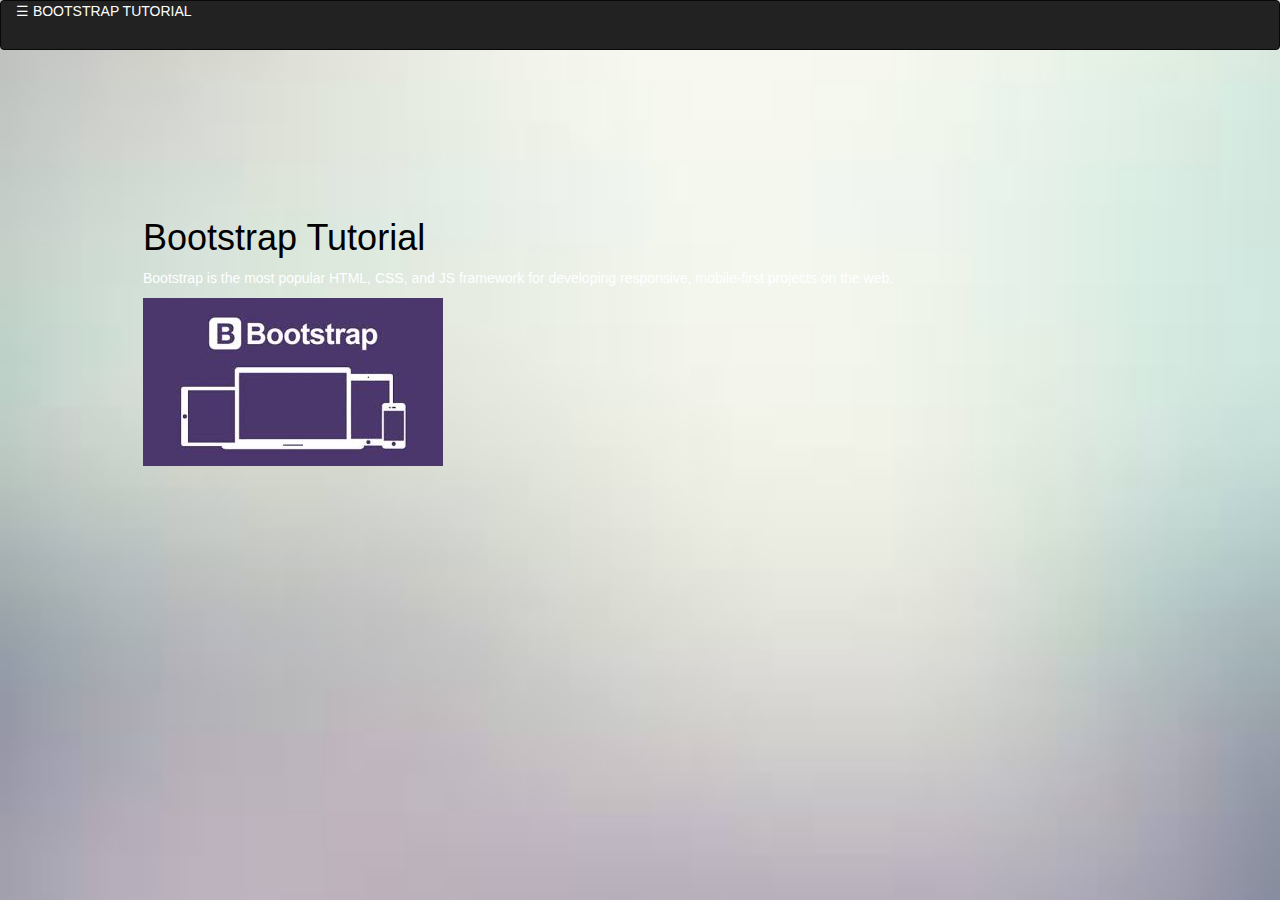
<file: index.html>
<!DOCTYPE html>
<html>
<head>
	<title>Bagong Project</title>

	<!-- Latest compiled and minified CSS -->
	<link rel="stylesheet" href="https://maxcdn.bootstrapcdn.com/bootstrap/3.3.7/css/bootstrap.min.css">
	<!-- jQuery library -->
	<script src="https://ajax.googleapis.com/ajax/libs/jquery/3.2.1/jquery.min.js"></script>
	<!-- Latest compiled JavaScript -->
	<script src="https://maxcdn.bootstrapcdn.com/bootstrap/3.3.7/js/bootstrap.min.js"></script>
	<link rel="stylesheet" type="text/css" href="css/style.css">

	
</head>
<body>

		
		

		<div id="mySidenav" class="sidenav">

				<ul>
					<li> <a href="javascript:void(0)" class="closebtn" onclick="closeNav()">&times;</a></li>
					<li> <a href="index.html">Home</a> </li>
					<li> <a href="typography.html">Typography</a></li>
					<li> <a href="tables.html">Tables</a> </li>
					<li> <a href="images.html">Images</a> </li>
					<li> <a href="jumbotron.html">Jumbotron</a> </li>
					<li> <a href="wells.html">Wells</a> </li>
					<li> <a href="alerts.html">Alerts</a> </li>
					<li> <a href="buttons.html">Buttons</a> </li>
					<li> <a href="buttonGroups.html">Button Groups</a> </li>
					<li> <a href="glyphicons.html">Glyphicons</a> </li>
					<li> <a href="badgesLabels.html">Badges Label</a> </li>
					<li> <a href="progressBars.html">Progress Bars</a> </li>
					<li> <a href="pagination.html">Pagination</a> </li>
					<li> <a href="pager.html">Pager</a> </li>
					<li> <a href="listGroups.html">List Groups</a> </li>
					<li> <a href="panels.html">Panels</a> </li>
					<li> <a href="dropdowns.html">Dropdowns</a> </li>
					<li> <a href="collapse.html">Collapse</a> </li>
					<li> <a href="tabsPills.html">Tabs Pills</a> </li>
					<li> <a href="navbar.html">Navbar</a> </li>
					<li> <a href="forms.html">Froms</a> </li>
					<li> <a href="inputs.html">Input</a> </li>
					<li> <a href="inputs2.html">Input 2</a> </li>
					<li> <a href="mediaObjects.html">Media Objects</a> </li>
					<li> <a href="carousel.html">Carousel</a> </li>
					<li> <a href="modal.html">Modal</a> </li>
					<li> <a href="tooltip.html">Tooltip</a> </li>
					<li> <a href="popover.html">Popover</a> </li>
					<li> <a href="scrollspy.html">Scrollspy</a> </li>
					<li> <a href="affix.html">Affix</a> </li>	
				</ul>
		</div>
		
		
		<span onclick="openNav()">
			<nav class="navbar navbar-inverse">
				<div class="container-fluid">

					<a href="#menu" style="color: white;" class="nav navbar-nav">
					  &#9776; BOOTSTRAP TUTORIAL
					</a>

				</div>
			</nav>
		</span>


		<!--End Side Menu-->
		<div id="main">
<!-- 		<div class="col-md-4"></div> -->
  			<div class="col-md-10">
					<h1>Bootstrap Tutorial</h1> 
   				<p>Bootstrap is the most popular HTML, CSS, and JS framework for developing responsive, mobile-first projects on the web.</p> 
  			
			<img src="img\logo.jpg">



		<script type="text/javascript">
		/* Set the width of the side navigation to 250px */
		function openNav() {
		    document.getElementById("mySidenav").style.width = "250px";
		}

		/* Set the width of the side navigation to 0 */
		function closeNav() {
		    document.getElementById("mySidenav").style.width = "0";
		}
		</script>

</body>
</html>
</file>
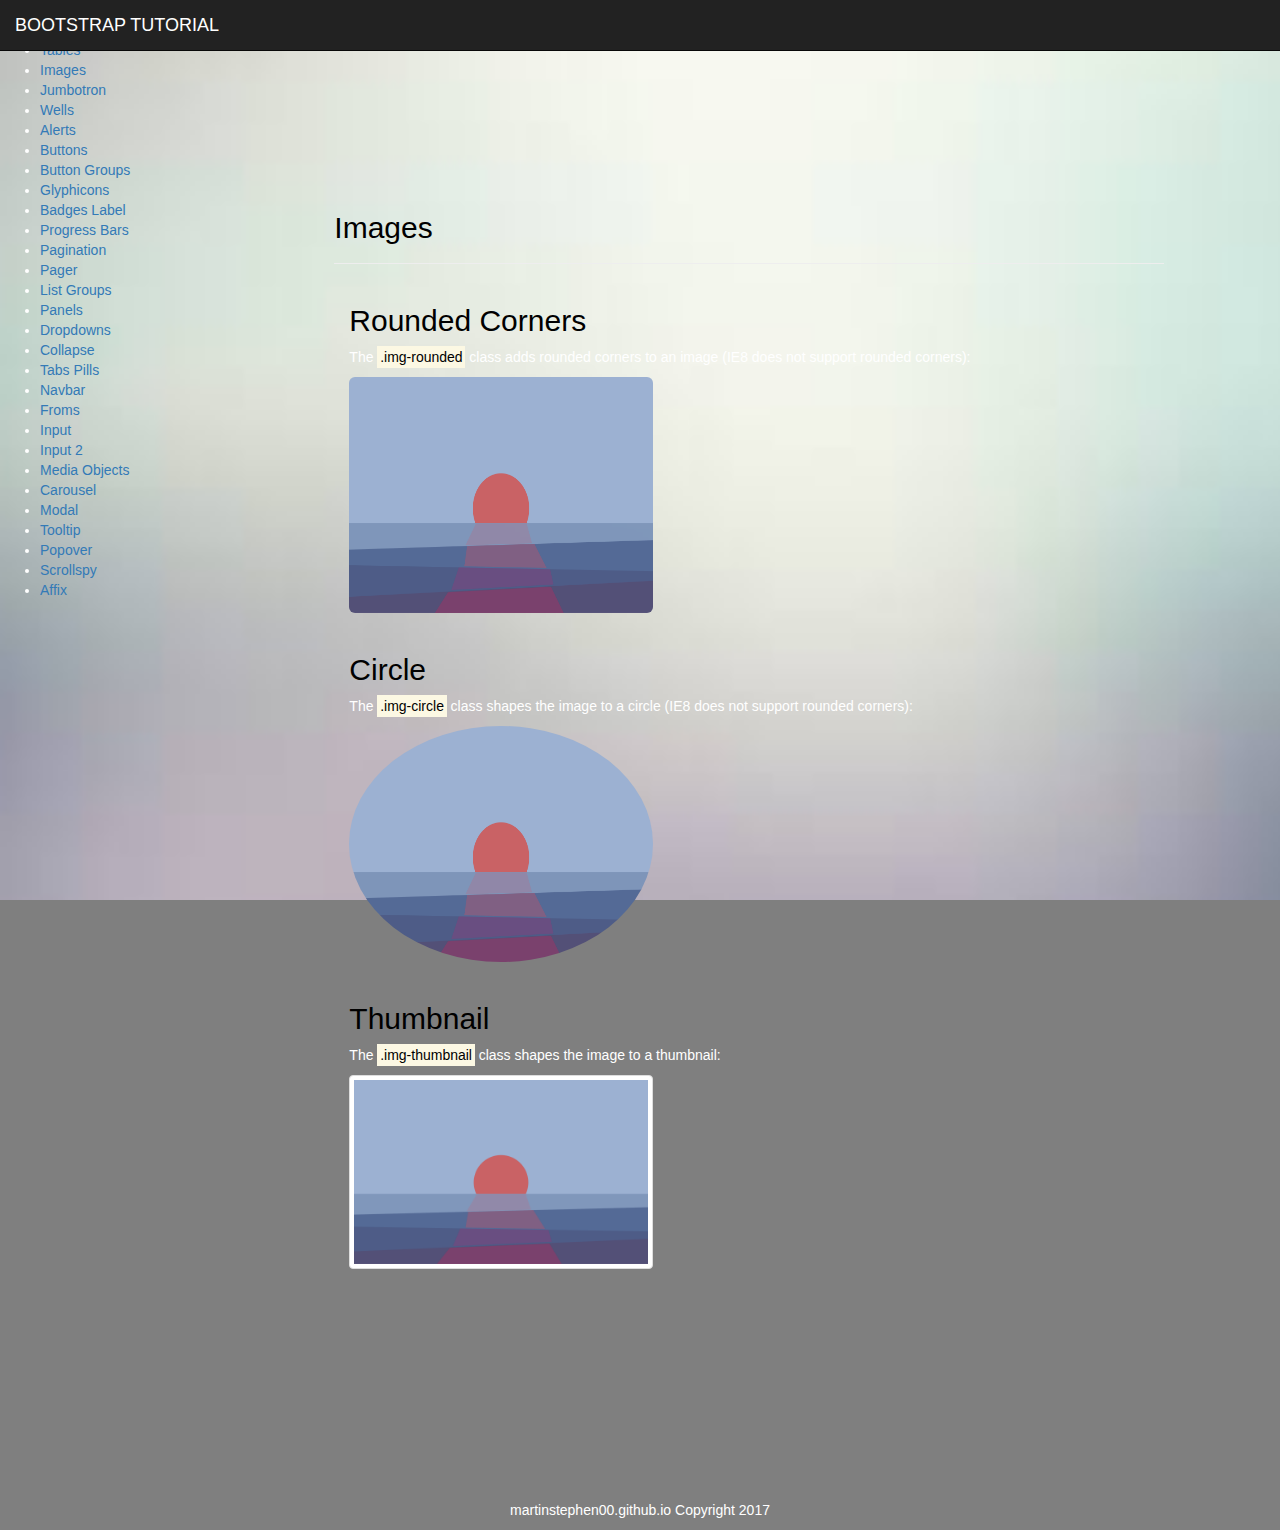
<file: images.html>
<!DOCTYPE html>
<html>
<head>
	<title>Bagong Project</title>

	<!-- Latest compiled and minified CSS -->
	<link rel="stylesheet" href="https://maxcdn.bootstrapcdn.com/bootstrap/3.3.7/css/bootstrap.min.css">
	<!-- jQuery library -->
	<script src="https://ajax.googleapis.com/ajax/libs/jquery/3.2.1/jquery.min.js"></script>
	<!-- Latest compiled JavaScript -->
	<script src="https://maxcdn.bootstrapcdn.com/bootstrap/3.3.7/js/bootstrap.min.js"></script>
	<link rel="stylesheet" type="text/css" href="css/style.css">
	
</head>
<body data-spy="scroll" data-target=".sidebar" data-offset="20">
		<!--Header-->
		<nav class="navbar navbar-inverse navbar-fixed-top">
			<div class="container-fluid">
				<!--Logo-->
				<div class="navbar-header ">
					<a href="#" class="navbar-brand">BOOTSTRAP TUTORIAL</a>
				</div>
			</div>
		</nav>
		<!--End Header-->

	<div class="row">
		<!--Side Menu-->
		<div class="col-md-2">
		<div class='sidebar'>

				<ul>
					<li> <a href="index.html">Home</a> </li>
					<li> <a href="typography.html">Typography</a></li>
					<li> <a href="tables.html">Tables</a> </li>
					<li> <a href="images.html">Images</a> </li>
					<li> <a href="jumbotron.html">Jumbotron</a> </li>
					<li> <a href="wells.html">Wells</a> </li>
					<li> <a href="alerts.html">Alerts</a> </li>
					<li> <a href="buttons.html">Buttons</a> </li>
					<li> <a href="buttonGroups.html">Button Groups</a> </li>
					<li> <a href="glyphicons.html">Glyphicons</a> </li>
					<li> <a href="badgesLabels.html">Badges Label</a> </li>
					<li> <a href="progressBars.html">Progress Bars</a> </li>
					<li> <a href="pagination.html">Pagination</a> </li>
					<li> <a href="pager.html">Pager</a> </li>
					<li> <a href="listGroups.html">List Groups</a> </li>
					<li> <a href="panels.html">Panels</a> </li>
					<li> <a href="dropdowns.html">Dropdowns</a> </li>
					<li> <a href="collapse.html">Collapse</a> </li>
					<li> <a href="tabsPills.html">Tabs Pills</a> </li>
					<li> <a href="navbar.html">Navbar</a> </li>
					<li> <a href="forms.html">Froms</a> </li>
					<li> <a href="inputs.html">Input</a> </li>
					<li> <a href="inputs2.html">Input 2</a> </li>
					<li> <a href="mediaObjects.html">Media Objects</a> </li>
					<li> <a href="carousel.html">Carousel</a> </li>
					<li> <a href="modal.html">Modal</a> </li>
					<li> <a href="tooltip.html">Tooltip</a> </li>
					<li> <a href="popover.html">Popover</a> </li>
					<li> <a href="scrollspy.html">Scrollspy</a> </li>
					<li> <a href="affix.html">Affix</a> </li>	
				</ul>
		</div>
		</div>
		<!--End Side Menu-->


		<!--Content-->
		<div id="main" class="col-md-10" >
					<br><br>
					<div class="page-header">
						<h2>Images</h2>
					</div> 



					<div class="container">
						<h2>Rounded Corners</h2>
						<div class="Jumbotron">
							<p>The <mark>.img-rounded</mark> class adds rounded corners to an image (IE8 does not support rounded corners):</p>
							<img align="middle" src="img/bg.jpg" class="img-rounded" alt="Cinque Terre" width="304" height="236">
							<br><br>
						</div>
					</div>

					<div class="container">
						<h2>Circle</h2>
						<div class="Jumbotron">
							<p>The <mark>.img-circle</mark> class shapes the image to a circle (IE8 does not support rounded corners):</p>
							<img align="middle" src="img/bg.jpg" class="img-circle" alt="Cinque Terre" width="304" height="236">
							<br><br>
						</div>
					</div>

					<div class="container">
						<h2>Thumbnail</h2>
						<div class="Jumbotron">
							<p>The <mark>.img-thumbnail</mark> class shapes the image to a thumbnail:</p>
							<img align="middle" src="img/bg.jpg" class="img-thumbnail" alt="Cinque Terre" width="304" height="236">

						</div>
					</div>
			
		</div>
		<!--FOOTER-->
		<div class="row">
			<div class="col-md-12">
			<br><br><br><br><br>
				<p align="center">martinstephen00.github.io Copyright 2017</p>
			</div>
		</div>
		
	</div> <!--End Row-->
</body>
</html>
</file>
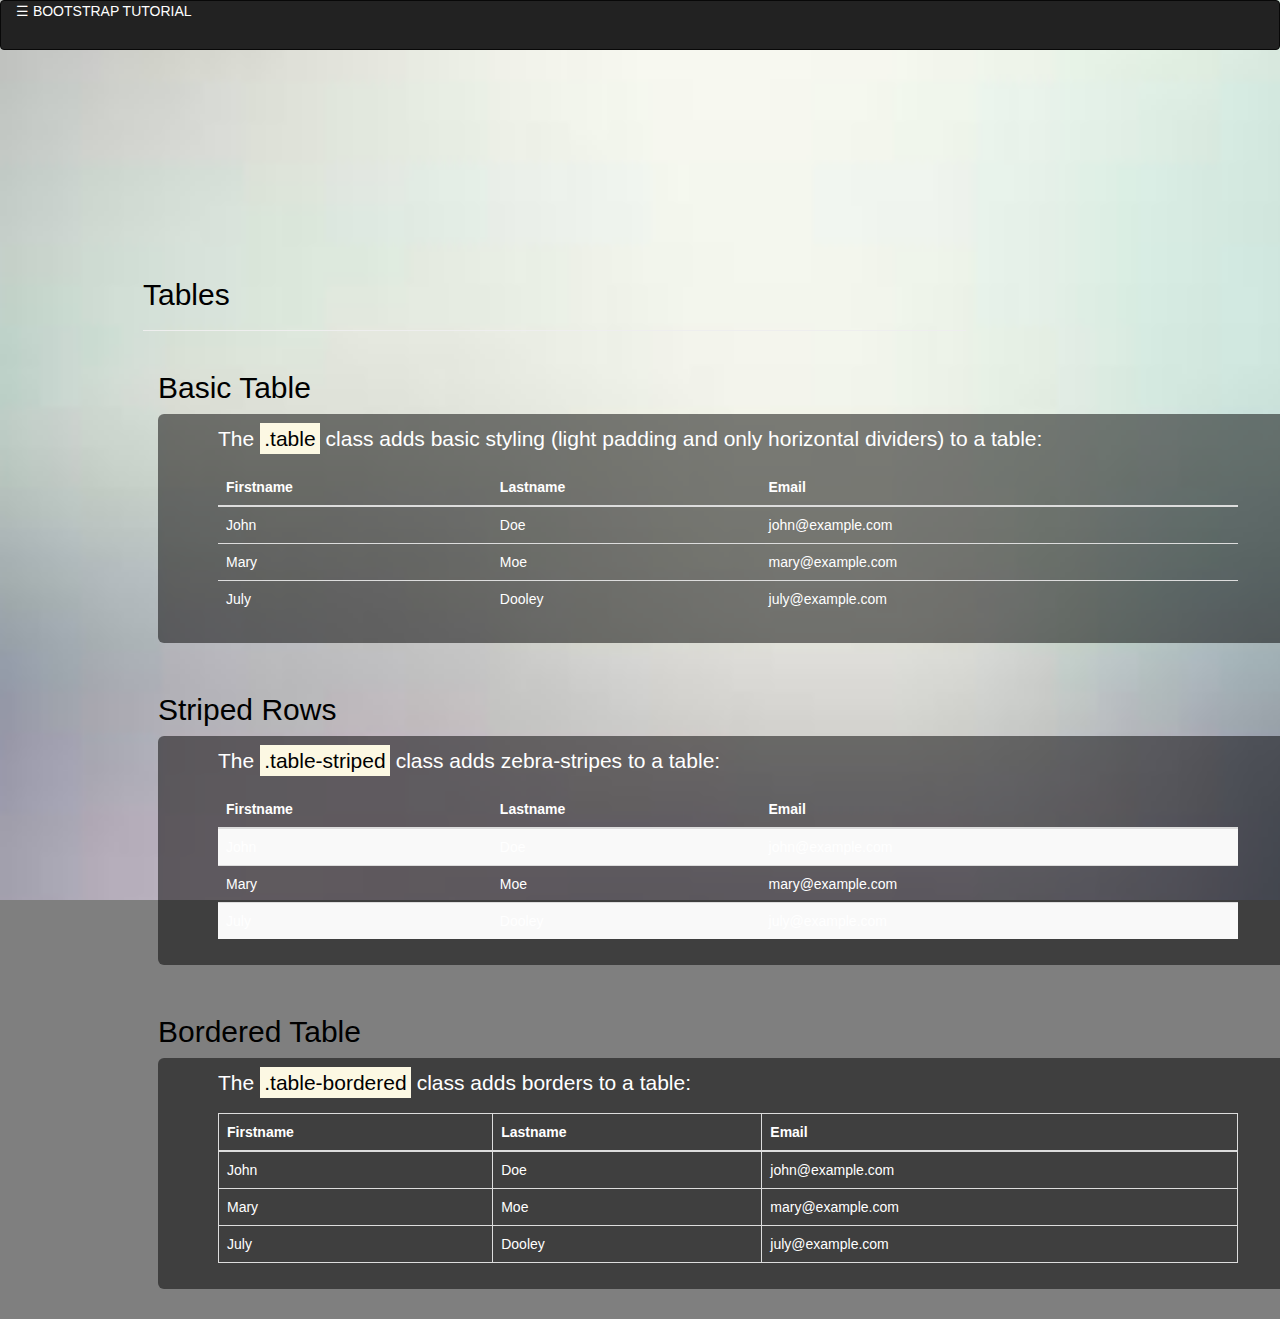
<file: tables.html>
<!DOCTYPE html>
<html>
<head>
	<title>Bagong Project</title>

	<!-- Latest compiled and minified CSS -->
	<link rel="stylesheet" href="https://maxcdn.bootstrapcdn.com/bootstrap/3.3.7/css/bootstrap.min.css">
	<!-- jQuery library -->
	<script src="https://ajax.googleapis.com/ajax/libs/jquery/3.2.1/jquery.min.js"></script>
	<!-- Latest compiled JavaScript -->
	<script src="https://maxcdn.bootstrapcdn.com/bootstrap/3.3.7/js/bootstrap.min.js"></script>
	<link rel="stylesheet" type="text/css" href="css/style.css">
	
</head>
<body>
<!DOCTYPE html>
<html>
<head>
	<title>Bagong Project</title>

	<!-- Latest compiled and minified CSS -->
	<link rel="stylesheet" href="https://maxcdn.bootstrapcdn.com/bootstrap/3.3.7/css/bootstrap.min.css">
	<!-- jQuery library -->
	<script src="https://ajax.googleapis.com/ajax/libs/jquery/3.2.1/jquery.min.js"></script>
	<!-- Latest compiled JavaScript -->
	<script src="https://maxcdn.bootstrapcdn.com/bootstrap/3.3.7/js/bootstrap.min.js"></script>
	<link rel="stylesheet" type="text/css" href="css/style.css">

	
</head>
<body>

		
		

		<div id="mySidenav" class="sidenav">

				<ul>
					<li> <a href="javascript:void(0)" class="closebtn" onclick="closeNav()">&times;</a></li>
					<li> <a href="index.html">Home</a> </li>
					<li> <a href="typography.html">Typography</a></li>
					<li> <a href="tables.html">Tables</a> </li>
					<li> <a href="images.html">Images</a> </li>
					<li> <a href="jumbotron.html">Jumbotron</a> </li>
					<li> <a href="wells.html">Wells</a> </li>
					<li> <a href="alerts.html">Alerts</a> </li>
					<li> <a href="buttons.html">Buttons</a> </li>
					<li> <a href="buttonGroups.html">Button Groups</a> </li>
					<li> <a href="glyphicons.html">Glyphicons</a> </li>
					<li> <a href="badgesLabels.html">Badges Label</a> </li>
					<li> <a href="progressBars.html">Progress Bars</a> </li>
					<li> <a href="pagination.html">Pagination</a> </li>
					<li> <a href="pager.html">Pager</a> </li>
					<li> <a href="listGroups.html">List Groups</a> </li>
					<li> <a href="panels.html">Panels</a> </li>
					<li> <a href="dropdowns.html">Dropdowns</a> </li>
					<li> <a href="collapse.html">Collapse</a> </li>
					<li> <a href="tabsPills.html">Tabs Pills</a> </li>
					<li> <a href="navbar.html">Navbar</a> </li>
					<li> <a href="forms.html">Froms</a> </li>
					<li> <a href="inputs.html">Input</a> </li>
					<li> <a href="inputs2.html">Input 2</a> </li>
					<li> <a href="mediaObjects.html">Media Objects</a> </li>
					<li> <a href="carousel.html">Carousel</a> </li>
					<li> <a href="modal.html">Modal</a> </li>
					<li> <a href="tooltip.html">Tooltip</a> </li>
					<li> <a href="popover.html">Popover</a> </li>
					<li> <a href="scrollspy.html">Scrollspy</a> </li>
					<li> <a href="affix.html">Affix</a> </li>	
				</ul>
		</div>

		<span onclick="openNav()">
			<nav class="navbar navbar-inverse">
				<div class="container-fluid">

					<a href="#menu" style="color: white;" class="nav navbar-nav">
					  &#9776; BOOTSTRAP TUTORIAL
					</a>

				</div>
			</nav>
		</span>
		<!--End Side Menu-->

		<!--Content-->
		<div id="main">
		<div class="col-md-10">
					<br><br>
					<div class="page-header">
						<h2>Tables</h2>
					</div>

					<div class="container">
					  <h2>Basic Table</h2>
					  <div class="jumbotron">
					  <p>The <mark>.table</mark> class adds basic styling (light padding and only horizontal dividers) to a table:</p>            
					  <table class="table">
					    <thead>
					      <tr>
					        <th>Firstname</th>
					        <th>Lastname</th>
					        <th>Email</th>
					      </tr>
					    </thead>
					    <tbody>
					      <tr>
					        <td>John</td>
					        <td>Doe</td>
					        <td>john@example.com</td>
					      </tr>
					      <tr>
					        <td>Mary</td>
					        <td>Moe</td>
					        <td>mary@example.com</td>
					      </tr>
					      <tr>
					        <td>July</td>
					        <td>Dooley</td>
					        <td>july@example.com</td>
					      </tr>
					    </tbody>
					  </table>
					  </div>
					</div>

					<div class="container">
					  <h2>Striped Rows</h2>
					  <div class="jumbotron">
					  <p>The <mark>.table-striped</mark> class adds zebra-stripes to a table:</p>            
					  <table class="table table-striped">
					    <thead>
					      <tr>
					        <th>Firstname</th>
					        <th>Lastname</th>
					        <th>Email</th>
					      </tr>
					    </thead>
					    <tbody>
					      <tr>
					        <td>John</td>
					        <td>Doe</td>
					        <td>john@example.com</td>
					      </tr>
					      <tr>
					        <td>Mary</td>
					        <td>Moe</td>
					        <td>mary@example.com</td>
					      </tr>
					      <tr>
					        <td>July</td>
					        <td>Dooley</td>
					        <td>july@example.com</td>
					      </tr>
					    </tbody>
					  </table>
					  </div>
					</div>

					<div class="container">
					  <h2>Bordered Table</h2>
					  <div class="jumbotron">
					  <p>The <mark>.table-bordered</mark> class adds borders to a table:</p>            
					  <table class="table table-bordered">
					    <thead>
					      <tr>
					        <th>Firstname</th>
					        <th>Lastname</th>
					        <th>Email</th>
					      </tr>
					    </thead>
					    <tbody>
					      <tr>
					        <td>John</td>
					        <td>Doe</td>
					        <td>john@example.com</td>
					      </tr>
					      <tr>
					        <td>Mary</td>
					        <td>Moe</td>
					        <td>mary@example.com</td>
					      </tr>
					      <tr>
					        <td>July</td>
					        <td>Dooley</td>
					        <td>july@example.com</td>
					      </tr>
					    </tbody>
					  </table>
					  </div>
					</div>	
		</div>	
		</div>
		<!--End Content-->				

		<script type="text/javascript">
		/* Set the width of the side navigation to 250px */
		function openNav() {
		    document.getElementById("mySidenav").style.width = "250px";
		}

		/* Set the width of the side navigation to 0 */
		function closeNav() {
		    document.getElementById("mySidenav").style.width = "0";
		}
		</script>

</body>
</html>
</file>
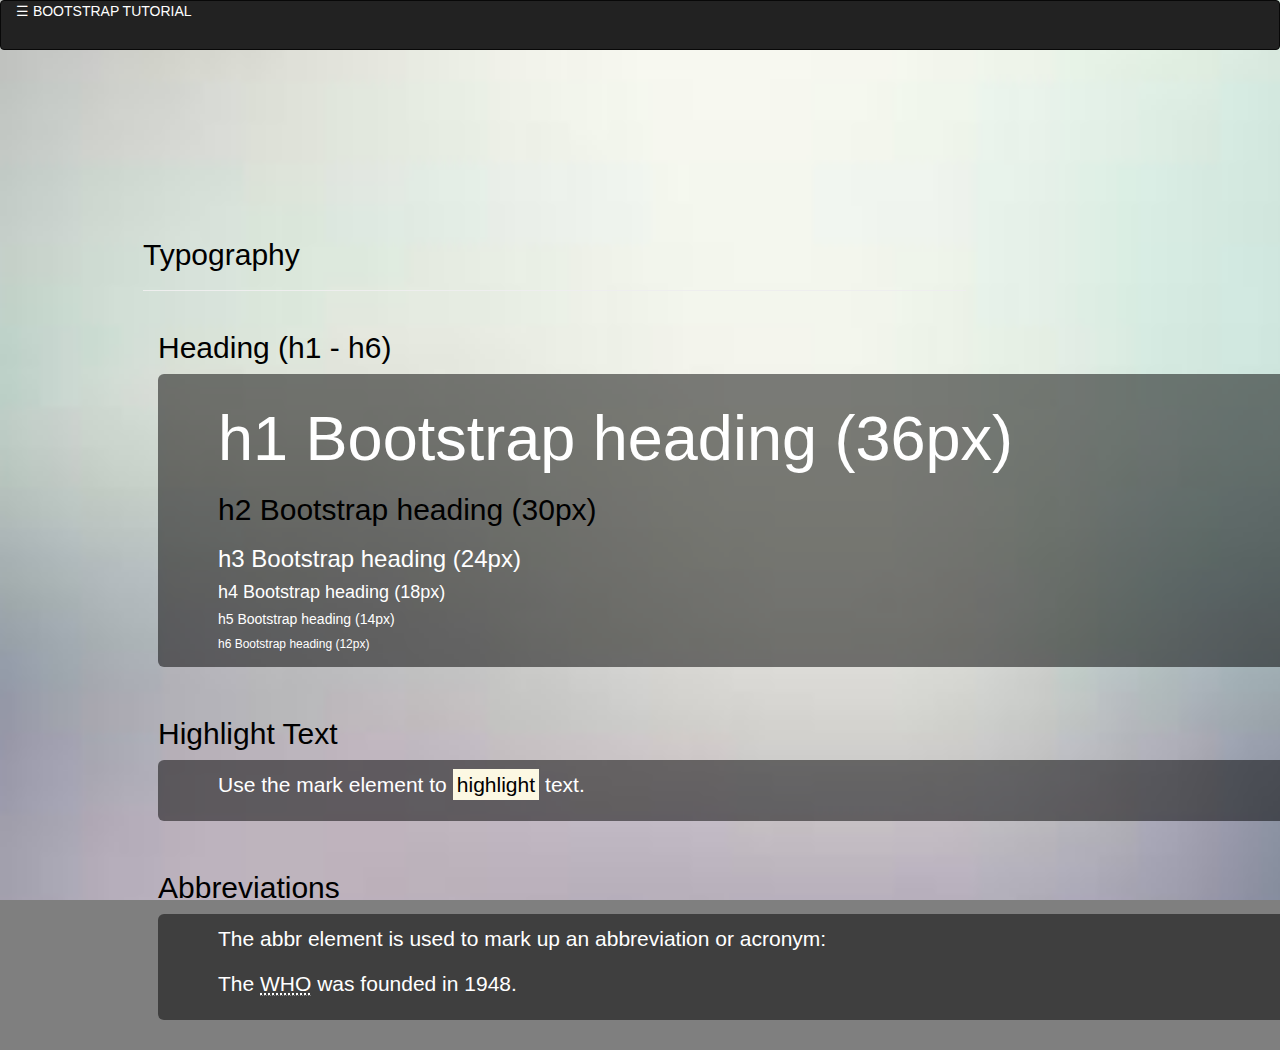
<file: typography.html>
<!DOCTYPE html>
<html>
<head>
	<title>Bagong Project</title>

	<!-- Latest compiled and minified CSS -->
	<link rel="stylesheet" href="https://maxcdn.bootstrapcdn.com/bootstrap/3.3.7/css/bootstrap.min.css">
	<!-- jQuery library -->
	<script src="https://ajax.googleapis.com/ajax/libs/jquery/3.2.1/jquery.min.js"></script>
	<!-- Latest compiled JavaScript -->
	<script src="https://maxcdn.bootstrapcdn.com/bootstrap/3.3.7/js/bootstrap.min.js"></script>
	<link rel="stylesheet" type="text/css" href="css/style.css">

	
</head>
<body>

		
		

		<div id="mySidenav" class="sidenav">

				<ul>
					<li> <a href="javascript:void(0)" class="closebtn" onclick="closeNav()">&times;</a></li>
					<li> <a href="index.html">Home</a> </li>
					<li> <a href="typography.html">Typography</a></li>
					<li> <a href="tables.html">Tables</a> </li>
					<li> <a href="images.html">Images</a> </li>
					<li> <a href="jumbotron.html">Jumbotron</a> </li>
					<li> <a href="wells.html">Wells</a> </li>
					<li> <a href="alerts.html">Alerts</a> </li>
					<li> <a href="buttons.html">Buttons</a> </li>
					<li> <a href="buttonGroups.html">Button Groups</a> </li>
					<li> <a href="glyphicons.html">Glyphicons</a> </li>
					<li> <a href="badgesLabels.html">Badges Label</a> </li>
					<li> <a href="progressBars.html">Progress Bars</a> </li>
					<li> <a href="pagination.html">Pagination</a> </li>
					<li> <a href="pager.html">Pager</a> </li>
					<li> <a href="listGroups.html">List Groups</a> </li>
					<li> <a href="panels.html">Panels</a> </li>
					<li> <a href="dropdowns.html">Dropdowns</a> </li>
					<li> <a href="collapse.html">Collapse</a> </li>
					<li> <a href="tabsPills.html">Tabs Pills</a> </li>
					<li> <a href="navbar.html">Navbar</a> </li>
					<li> <a href="forms.html">Froms</a> </li>
					<li> <a href="inputs.html">Input</a> </li>
					<li> <a href="inputs2.html">Input 2</a> </li>
					<li> <a href="mediaObjects.html">Media Objects</a> </li>
					<li> <a href="carousel.html">Carousel</a> </li>
					<li> <a href="modal.html">Modal</a> </li>
					<li> <a href="tooltip.html">Tooltip</a> </li>
					<li> <a href="popover.html">Popover</a> </li>
					<li> <a href="scrollspy.html">Scrollspy</a> </li>
					<li> <a href="affix.html">Affix</a> </li>	
				</ul>
		</div>
		
		
		<span onclick="openNav()">
			<nav class="navbar navbar-inverse">
				<div class="container-fluid">

					<a href="#menu" style="color: white;" class="nav navbar-nav">
					  &#9776; BOOTSTRAP TUTORIAL
					</a>

				</div>
			</nav>
		</span>


		<!--End Side Menu-->
	
		<!--Content-->
		<div id="main">

  			<div class="col-md-10">
					<div class="page-header">
						<h2>Typography</h2>
					</div>	
					
	    			
					<div class="container">
					
					<h2>Heading (h1 - h6)</h2>
					<div class="jumbotron">
					<h1>h1 Bootstrap heading (36px)</h1>
					<h2>h2 Bootstrap heading (30px)</h2>
					<h3>h3 Bootstrap heading (24px)</h3>
					<h4>h4 Bootstrap heading (18px)</h4>
					<h5>h5 Bootstrap heading (14px)</h5>
					<h6>h6 Bootstrap heading (12px)</h6>
					</div>

					</div>

			<div class="container">
					  <h2>Highlight Text</h2>  
					  <div class="jumbotron">  
					  <p>Use the mark element to <mark>highlight</mark> text.</p>
					  </div>
			</div>				
	  			
			<div class="container">
					  <h2>Abbreviations</h2>
					  <div class="jumbotron">
					  <p>The abbr element is used to mark up an abbreviation or acronym:</p>
					  <p>The <abbr title="World Health Organization">WHO</abbr> was founded in 1948.</p>
					  </div>
			</div> 

							
				

			
		</div>
		<!--End Content-->

		<script type="text/javascript">
		/* Set the width of the side navigation to 250px */
		function openNav() {
		    document.getElementById("mySidenav").style.width = "250px";
		}

		/* Set the width of the side navigation to 0 */
		function closeNav() {
		    document.getElementById("mySidenav").style.width = "0";
		}
		</script>
		

		</div>
</body>
</html>
</file>
<file: css/style.css>
/* The side navigation menu */
.sidenav {
    height: 100%; /* 100% Full-height */
    width: 0; /* 0 width - change this with JavaScript */
    position: fixed; /* Stay in place */
    z-index: 1; /* Stay on top */
    top: 0;
    left: 0;
    background-color:rgb(0,0,0); /* Black*/
    overflow-x: hidden; /* Disable horizontal scroll */
    padding-top: 60px; /* Place content 60px from the top */
    transition: 0.5s; /* 0.5 second transition effect to slide in the sidenav */
}

/* The navigation menu links */
.sidenav a {
    padding: 8px 8px 8px 32px;
    text-decoration: none;
    font-size: 25px;
    color: #818181;
    display: block;
    transition: 0.3s
}

/* When you mouse over the navigation links, change their color */
.sidenav a:hover, .offcanvas a:focus{
    color: #f1f1f1;
}

/* Position and style the close button (top right corner) */
.sidenav .closebtn {
    position: absolute;
    top: 0;
    right: 25px;
    font-size: 36px;
    margin-left: 50px;
}

/* Style page content - use this if you want to push the page content to the right when you open the side navigation */
#main {
    transition: margin-left 10%;
    padding: 10%;
    margin-top: 0;
}

/* On smaller screens, where height is less than 450px, change the style of the sidenav (less padding and a smaller font size) */
@media screen and (max-height: 450px) {
    .sidenav {padding-top: 15px;}
    .sidenav a {font-size: 18px;}
}


body {
    background: url('../img/gray.jpg') no-repeat center center fixed;
    background-size: cover;
    color:#fff;
    background-color:rgba(0,0,0,0.5);
    font-family: 'Open Sans',Arial,Helvetica,Sans-Serif;

}

.jumbotron {
    background-color: rgba(0,0,0,0.5);/*transparent !important*/ 
    min-width: 300px; 
    padding-top: 10px;
    padding-bottom: 6px;
}

h1, h2{
    color: black;
}
</file>
